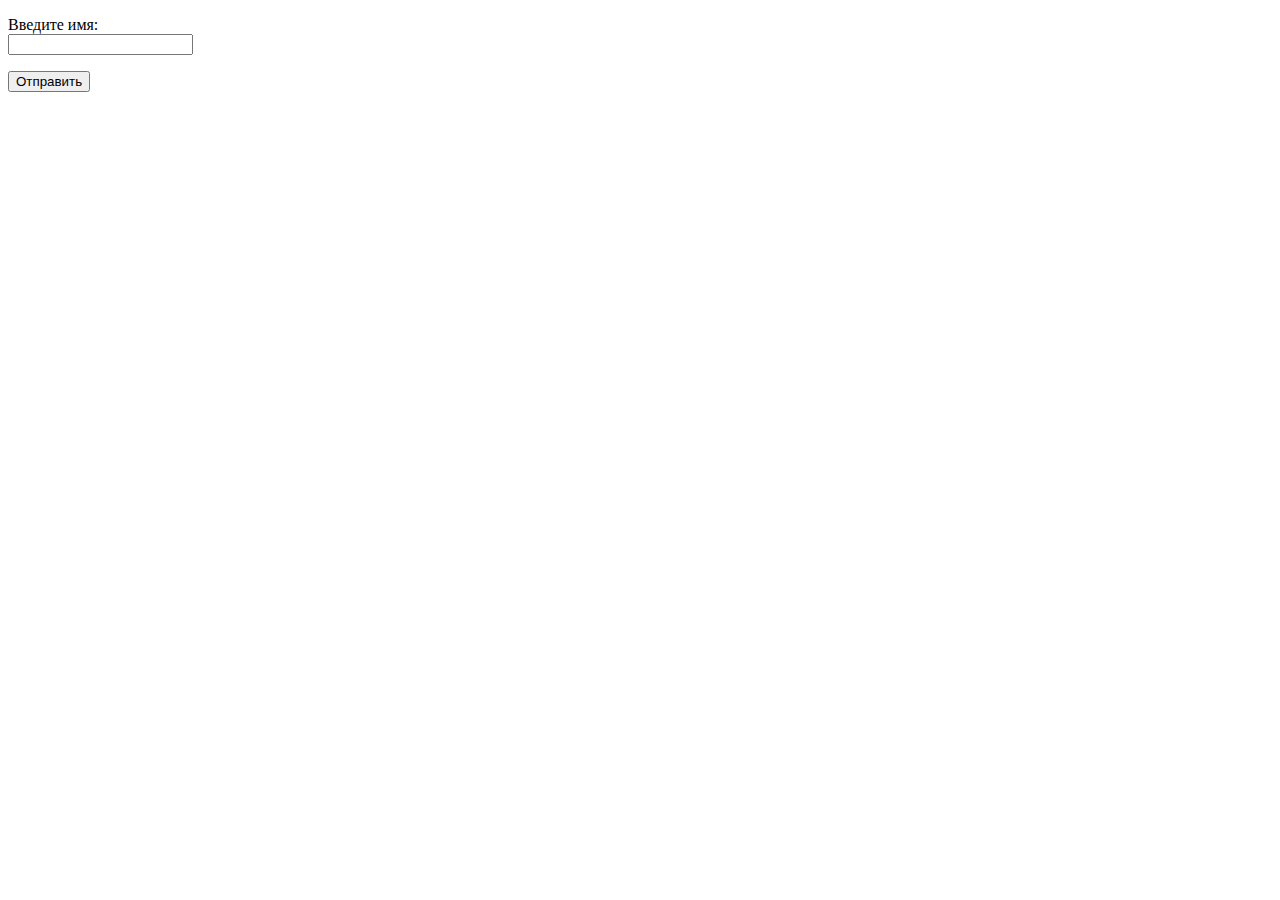
<file: app/index.html>
<!DOCTYPE html>
<html>
<head>
    <title>name</title>
    <meta charset="utf-8" />
</head>
<body>
    <div id="message"></div>
     <p>
        Введите имя: <br /> 
        <input name="username" id="username" />
    </p>
    <button onclick="send()">Отправить</button>
<script>
    async function send(){
        const username = document.getElementById("username").value;
        const response = await fetch("/user", {
                method: "POST",
                headers: { "Accept": "application/json", "Content-Type": "application/json" },
                body: JSON.stringify({ 
                    name: username
                })
            });
            if (response.ok) {
                const data = await response.json();
                document.getElementById("message").textContent = data.message;
            }
            else
                console.log(response);
    }
</script>
</body>
</html>
</file>
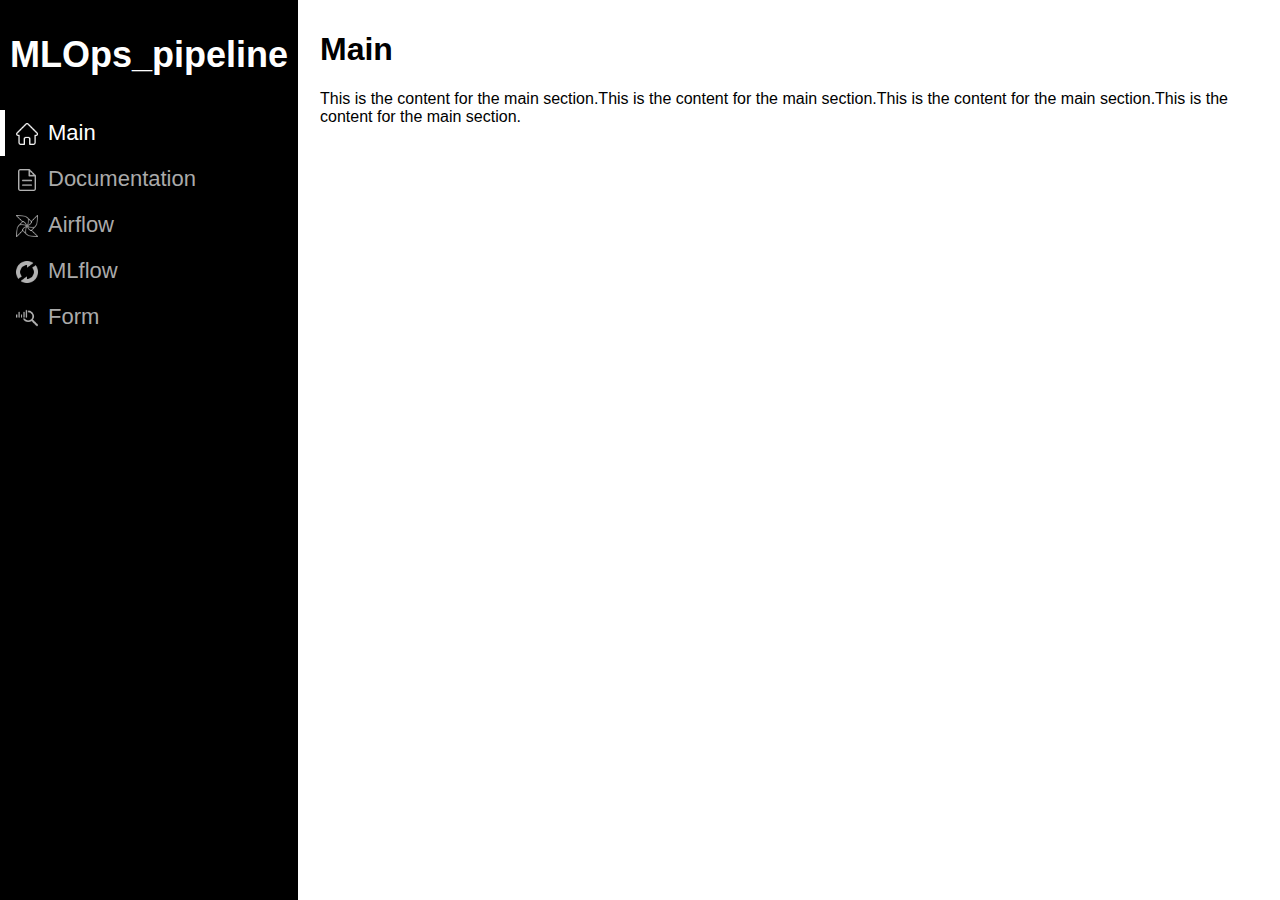
<file: html_page/index.html>
<html lang="en">
    <head>
        <meta charset="utf-8">
        <meta content="width=device-width, initial-scale=1.0" name="viewport">
        <title>MLOps_pipeline</title>
        <link href="styles.css" rel="stylesheet">
    </head>

    <body>
        <div class="sidebar">
            <div class="project-title">
                <h1>MLOps_pipeline</h1>
            </div>
            <a class="active" href="#mainSection" onclick="showSection('mainSection', this)">
                <img alt="Icon" src="images/house.png">Main
            </a>
            <a href="#docsSection" onclick="showSection('docsSection', this)">
                <img alt="Icon" src="images/document.png">Documentation
            </a>
            <a href="#airflowSection" onclick="showSection('airflowSection', this)">
                <img alt="Icon" src="images/airflow.png">Airflow
            </a>
            <a href="#mlrflowSection" onclick="showSection('mlflowSection', this)">
                <img alt="Icon" src="images/mlflow.png">MLflow
            </a>
            <a href="#formSection" onclick="showSection('formSection', this)">
                <img alt="Icon" src="images/form.png">Form
            </a>
        </div>
        <div class="content">
            <div class="section active" id="mainSection">
                <h1>Main</h1>
                <p>This is the content for the main section.This is the content for the main section.This is the content for the main section.This is the content for the main section.</p>
            </div>
            <div class="section" id="airflowSection">
                <h1>Airflow</h1>
                <p>Follow this <a href="http://localhost:8080/home" target="_blank">link</a> to open Airflow.</p>
                <p>Available DAGs:</p>
                <ul>
                    <li>hello_world_dag</li>
                </ul>
            </div>

            <div class="section" id="docsSection">
                <h1>Documentation</h1>
                <ul>
                    <li><a href="#projectDescription" onclick="showSection('projectDescription', this)">Project details description</a></li>
                    <li><a href="#projectLaunching" onclick="showSection('projectLaunching', this)">Project launching</a></li>
                    <li><a href="#tgAPI" onclick="showSection('tgAPI', this)">Telegram API</a></li>
                    <li><a href="#tgScript" onclick="showSection('tgScript', this)">Working with the Telegram script</a></li>
                    <li><a href="#db" onclick="showSection('db', this)">Databases</a></li>
                </ul>
            </div>

            <div class="section" id="projectDescription"><span class="back-to-docs" onclick="showSection('docsSection')"></span><h2>Description of the project's parts</h2>
<p><code>run.sh  
│  
├───&gt; docker-compose.airflow.yaml  
│     ├───&gt; airflow  
│     └───&gt; postgres 
│  
├───&gt; docker-compose.FastAPI.yaml  
│     └───&gt; fastapi  
│  
├───&gt; docker-compose.html_page.yaml  
│     └───&gt; html_page  
│  
├───&gt; docker-compose.mlflow_minio.yaml  
│     ├───&gt; mlflow  
│     └───&gt; minio  
│  
└───&gt; telegram_bot</code></p>
<h2>Table of Contents</h2>
<ul>
<li><a href="#airflow">Airflow</a>  </li>
<li><a href="#postgres">Postgres</a>  </li>
<li><a href="#fastapi">Fastapi</a>  </li>
<li><a href="#html-page">Html page</a>  </li>
<li><a href="#mlflow">Mlflow</a>  </li>
<li><a href="#minio">Minio</a>  </li>
<li><a href="#telegram-bot">Telegram bot</a>  </li>
</ul>
<h3>Airflow</h3>
<p><em>localhost:8080</em></p>
<p>Airflow in our project automates different parts of the project with the following key components:</p>
<p>DAGs:<br />
• <strong>tg_data_dag</strong>: Retrieves the last n posts from specified Telegram channels daily.<br />
• <strong>mlflow_tests_dag</strong>: Manages machine learning model testing. Includes tasks for setting up MLflow, loading datasets, training models, and checking model performance. </p>
<h3>Postgres</h3>
<p><em>localhost:15432</em></p>
<p>In this project, PostgreSQL is the core database system, used for efficient data storage and retrieval. The application connects to PostgreSQL using psycopg2, enabling operations with posts like data insertion, retrieval, update, and deletion. The database schema, defined within the application, supports the project's data model, ensuring the database structure aligns with the project's needs.  </p>
<h3>Fastapi</h3>
<p><em>localhost:8000</em></p>
<p>FastAPI application provides a REST API for the project, handling GET and POST requests.</p>
<p>Features:<br />
• <strong>GET Request</strong>: Retrieves data from the root URL.<br />
• <strong>POST Request</strong>: Accepts user input to submit data to the /user endpoint.  </p>
<h3>Html page</h3>
<p><em>localhost:8888</em></p>
<p>The HTML page of the project is an interactive interface that provides basic information about the project and the technologies used in it. </p>
<p>Supported sections:<br />
🏠 <strong>Main</strong>: Main page of the project.<br />
📚 <strong>Documentation</strong>: Documentation of the project.<br />
🛠️ <strong>Airflow</strong>: Information about Airflow.<br />
🤖 <strong>MLflow</strong>: Information about MLflow.  </p>
<h3>Mlflow</h3>
<p><em>localhost:5000</em></p>
<p>MLflow in our project is used for managing the machine learning lifecycle, including model training, prediction, and performance evaluation. </p>
<p>Stages:
1. <strong>Setup</strong>: Configuring MLflow with a tracking URI and MinIO storage details.<br />
2. <strong>Model training and prediction</strong>: Training models with provided functions and datasets, logging results to MLflow.<br />
3. <strong>Model loading and checking</strong>: Retrieving logged model information and assessing performance on test data.<br />
4. <strong>Model testing</strong>: Deciding which models to test based on predefined settings, using Airflow to orchestrate the process.  </p>
<h3>Minio</h3>
<p><em>localhost:9001</em></p>
<p>In our project, MinIO is utilized as a storage solution for machine learning artifacts and models, working in conjunction with MLflow. It's configured with specific access and secret keys for secure data management.  </p>
<h3>Telegram bot</h3>
<p><em>@tg_post_analysis_bot</em></p>
<p>Telegram bot is designed to provide users with information about different sections of the project.  </p>
<p>Main functions:<br />
• <strong>User greeting</strong><br />
• <strong>Section selection</strong> (look <a href="#html-page">html page</a>)<br />
• <strong>Extracting the contents of a section</strong>  </p></div>

            <div class="section" id="projectLaunching"><span class="back-to-docs" onclick="showSection('docsSection')"></span><h2>How to launch the project</h2>
<p>Step 1: Open the terminal.</p>
<p>Step 2: Update your system.
<code>bash
sudo apt-get update</code></p>
<p>Step 3: Install Docker using <a href="https://docs.docker.com/engine/install/ubuntu/">following instructions</a>.</p>
<p>Step 4: Enter the following code into the terminal to run the project.
<code>bash
./run.sh</code></p>
<p>Step 5: Enter the following code into the terminal to stop the project.
<code>bash
./stop.sh</code></p></div>

            <div class="section" id="tgAPI"><span class="back-to-docs" onclick="showSection('docsSection')"></span><h2>Obtaining the necessary data to work with Telegram API</h2>
<p>Step 1: Go to the Telegram developer tools section by clicking <a href="https://my.telegram.org/auth?to=apps">here</a>.</p>
<p>Step 2: Log in and click on the API Development Tools section.</p>
<p>Step 3: A form will open in which you need to fill in the empty fields (only "App title" and "Short name" are important to fill).</p>
<p>Step 4: After clicking Create application, a page will be displayed showing various data. You need to copy the api_id and api_hash parameters to a safe place, they will be needed for Telegram API.</p></div>

            <div class="section" id="tgScript"><span class="back-to-docs" onclick="showSection('docsSection')"></span><h2>Working with the script</h2>
<p>Step 1: Enter the obtained api_id and api_hash from the previous step in the tg_info.txt file in the appropriate places.</p>
<p>Step 2: Run the script, which will automatically connect to your account and give you access to the basic functionality of the script.</p>
<p>Step 3: Enter the id of the Telegram channel you are interested in and the number of recent posts for which you want to see information.</p>
<p>Step 4: Authenticate to your Telegram account via the console.</p>
<p>Step 5: Profit!</p></div>

            <div class="section" id="db"><span class="back-to-docs" onclick="showSection('docsSection')"></span><h2>Databases</h2>
<p>❗A description of each database can be found inside the archive</p>
<p>Small database without media:</p>
<p><em><a href="https://drive.google.com/file/d/1WYET6NpK6wSeQvCmuX7Nzcf2Gq2beCUG/view?usp=sharing">click</a></em></p>
<p>Large database + data with media:</p>
<p><em><a href="https://drive.google.com/file/d/15iBSPtaUY58O7QHwxkqJKyGlLENR2OPq/view?usp=sharing">click</a></em></p></div>

            <div class="section" id="mlflowSection">
                <h1>MLFlow</h1>
                <p>Follow this <a href="http://localhost:5000/" target="_blank">link</a> to open MLFlow.</p>
            </div>
            
            <div class="section" id="formSection">
                <h1>Form</h1>
                <form id="requestForm" class="form-container">
                    <div class="input-container">
                        <textarea id="requestInput" name="request" placeholder="Enter text" class="full-width-input"></textarea>
                    </div>

                    <div class="progress-button-container">
                        <div id="status" class="status">Waiting for input text...</div>
                        <button type="button" onclick="handleFormSubmit()">Send</button>
                    </div>
                    
                    <div class="result-container">
                        <textarea id="resultOutput" name="result" placeholder="Result here" class="full-width-input"></textarea>
                    </div>
                </form>
            </div>    
        </div>
    </body>
    <script>
        function showSection(sectionId, clickedLink) {
        const sections = document.getElementsByClassName('section');
        for (let i = 0; i < sections.length; i++) {
            sections[i].classList.remove('active');
        }
        document.getElementById(sectionId).classList.add('active');

        const links = document.getElementsByClassName('sidebar')[0].getElementsByTagName('a');
        for (let i = 0; i < links.length; i++) {
            links[i].classList.remove('active');
        }
        clickedLink.classList.add('active');
        }
        
        function copyText() {
            const textToCopy = document.querySelector('.copy-container').innerText;
            const tempInput = document.createElement('input');
            tempInput.value = textToCopy;
            document.body.appendChild(tempInput);
            tempInput.select();
            document.execCommand('copy');
            document.body.removeChild(tempInput);
            alert('Текст скопирован: ' + textToCopy);
        }
    </script>
</html>
</file>
<file: html_page/styles.css>
/* Общие стили */
body, html {
    margin: 0;
    font-family: Arial, sans-serif;
    display: flex;
    font-size: 16px; 
}

.description p {
    margin: 0.5em 1em;
}

/* Стили для боковой панели */
.sidebar {
    flex: 1;
    display: table;
    background-color: #000;
    position: fixed;
    height: 100%;
}

.project-title {
    text-align: center;
    background-color: #000; 
    color: #fff; 
    padding: 10px;
    padding-top: 10px;
    font-size: 18px;
}

.sidebar a {
    display: block;
    color: #aaa; 
    font-size: 22px;
    padding: 10px 16px;
    text-decoration: none;
    cursor: pointer;
    position: relative;
    transition: color 0.3s; 
}

.sidebar a.active,
.sidebar a:hover {
    color: #fff; 
}

.sidebar a::before {
    content: '';
    position: absolute;
    top: 0;
    bottom: 0;
    left: 0;
    width: 5px;
    background-color: transparent;
    transition: background-color 0.3s;
}

.sidebar a:hover::before,
.sidebar a.active::before {
    background-color: #fff;
}

.sidebar a img {
    width: 1em;
    height: 1em;
    vertical-align: middle;
    margin-right: 10px; 
    filter: invert(70%); 
}

.sidebar a.active img,
.sidebar a:hover img {
    filter: invert(100%);
}


/* Стили для основного контента */
.content {
    flex: 9;
    margin-left: 320px;
    padding-top: 10px;
}

.section {
    display: none;
}

.section.active {
    display: block;
}

.copy-container {
    border: 1px solid #ccc;
    padding: 10px;
    margin: 10px;
    cursor: pointer;
    background-color: #ddd;
    border-radius: 5px;
}
/* Дополнительные стили для проекта */

 .full-width-input {
    width: 500%;
    height: 300px;
    resize: vertical;
    border: 2px solid #000;
}

.progress-button-container {
    display: flex;
    justify-content: space-between;
    align-items: center; 
    padding: 10px 0;
}

.status {
    flex: 1;
    margin-right: 10px;
}

button {
    float: right;
    background-color: #000;
    color: white;
    padding: 10px 20px;
    border: none;
    cursor: pointer;
}

.back-to-docs {
    cursor: pointer;
    display: inline-block;
    width: 30px;
    height: 30px;
    background-image: url('images/arrow.png');
    background-repeat: no-repeat;
    background-size: contain;
    float: left;
    margin-right: 10px;
    margin-top: 5px;
}

.sectionTitle {
    white-space: nowrap;
}
</file>
